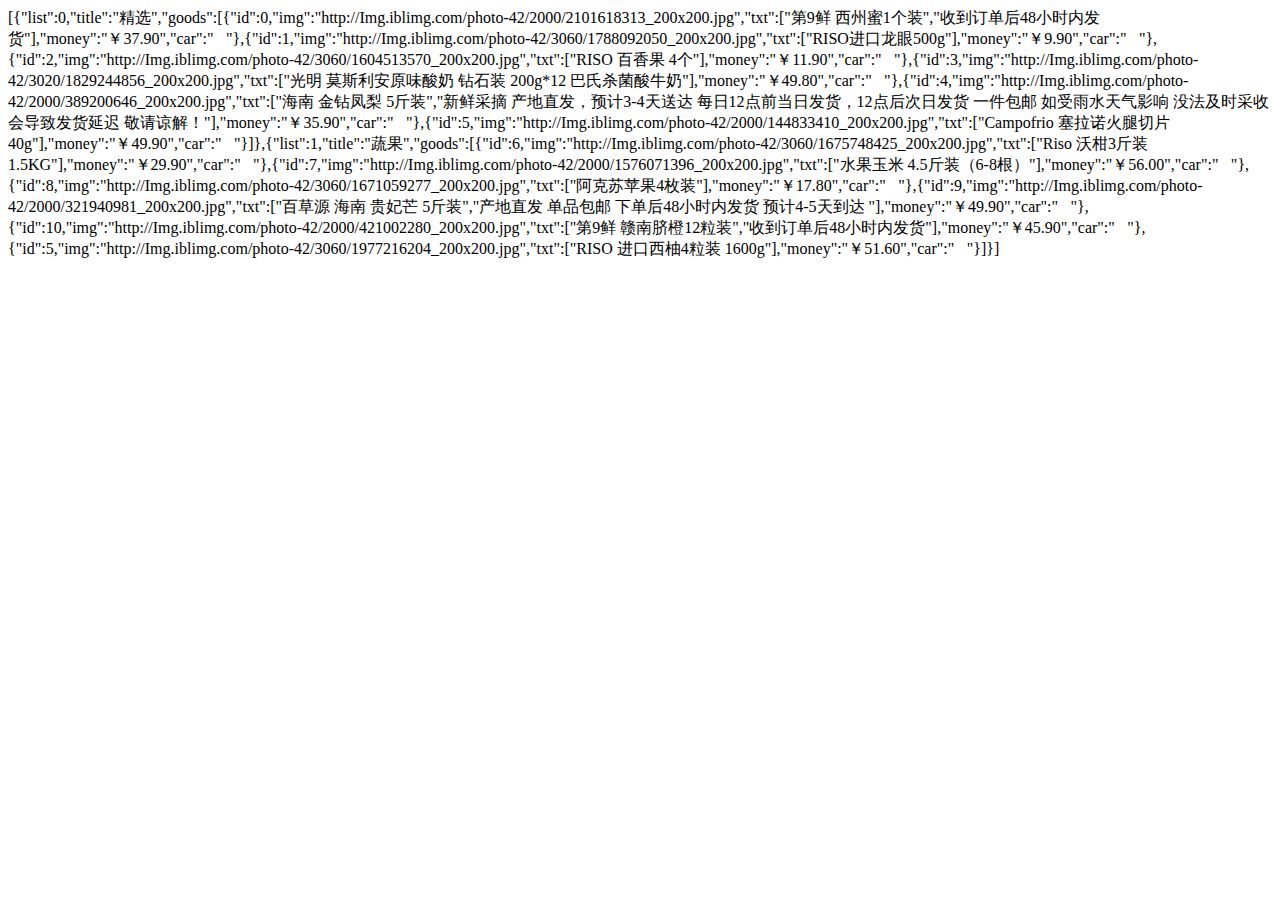
<file: html/json.html>
<!DOCTYPE html>
<html>
	<head>
		<meta charset="UTF-8">
		<title></title>
		<script type="text/javascript">
			var arr = [{
				list:0,
				title:"精选",
				goods:[{
					id:0,
					img:"http://Img.iblimg.com/photo-42/2000/2101618313_200x200.jpg",
					txt:["第9鲜 西州蜜1个装","收到订单后48小时内发货"],					
					money:"￥37.90",
					car:"&#xe61b;"
				},{
					id:1,
					img:"http://Img.iblimg.com/photo-42/3060/1788092050_200x200.jpg",
					txt:["RISO进口龙眼500g"],					
					money:"￥9.90",
					car:"&#xe61b;"
				},{
					id:2,
					img:"http://Img.iblimg.com/photo-42/3060/1604513570_200x200.jpg",
					txt:["RISO 百香果 4个"],					
					money:"￥11.90",
					car:"&#xe61b;"
				},{
					id:3,
					img:"http://Img.iblimg.com/photo-42/3020/1829244856_200x200.jpg",
					txt:["光明 莫斯利安原味酸奶 钻石装 200g*12 巴氏杀菌酸牛奶"],					
					money:"￥49.80",
					car:"&#xe61b;"
				},{
					id:4,
					img:"http://Img.iblimg.com/photo-42/2000/389200646_200x200.jpg",
					txt:["海南 金钻凤梨 5斤装","新鲜采摘 产地直发，预计3-4天送达 每日12点前当日发货，12点后次日发货 一件包邮 如受雨水天气影响 没法及时采收 会导致发货延迟 敬请谅解！"],					
					money:"￥35.90",
					car:"&#xe61b;"
				},{
					id:5,
					img:"http://Img.iblimg.com/photo-42/2000/144833410_200x200.jpg",
					txt:["Campofrio 塞拉诺火腿切片 40g"],					
					money:"￥49.90",
					car:"&#xe61b;"
				}]
			},{
				list:1,
				title:"蔬果",
				goods:[{
					id:6,
					img:"http://Img.iblimg.com/photo-42/3060/1675748425_200x200.jpg",
					txt:["Riso 沃柑3斤装 1.5KG"],					
					money:"￥29.90",
					car:"&#xe61b;"
				},{
					id:7,
					img:"http://Img.iblimg.com/photo-42/2000/1576071396_200x200.jpg",
					txt:["水果玉米 4.5斤装（6-8根）"],					
					money:"￥56.00",
					car:"&#xe61b;"
				},{
					id:8,
					img:"http://Img.iblimg.com/photo-42/3060/1671059277_200x200.jpg",
					txt:["阿克苏苹果4枚装"],					
					money:"￥17.80",
					car:"&#xe61b;"
				},{
					id:9,
					img:"http://Img.iblimg.com/photo-42/2000/321940981_200x200.jpg",
					txt:["百草源 海南 贵妃芒 5斤装","产地直发 单品包邮 下单后48小时内发货 预计4-5天到达 "],					
					money:"￥49.90",
					car:"&#xe61b;"
				},{
					id:10,
					img:"http://Img.iblimg.com/photo-42/2000/421002280_200x200.jpg",
					txt:["第9鲜 赣南脐橙12粒装","收到订单后48小时内发货"],					
					money:"￥45.90",
					car:"&#xe61b;"
				},{
					id:5,
					img:"http://Img.iblimg.com/photo-42/3060/1977216204_200x200.jpg",
					txt:["RISO 进口西柚4粒装 1600g"],					
					money:"￥51.60",
					car:"&#xe61b;"
				}]
			}]
			
			
		
			var str = JSON.stringify(arr)
			document.write(str)
		</script>
	</head>
	<body>
	</body>
</html>
</file>
